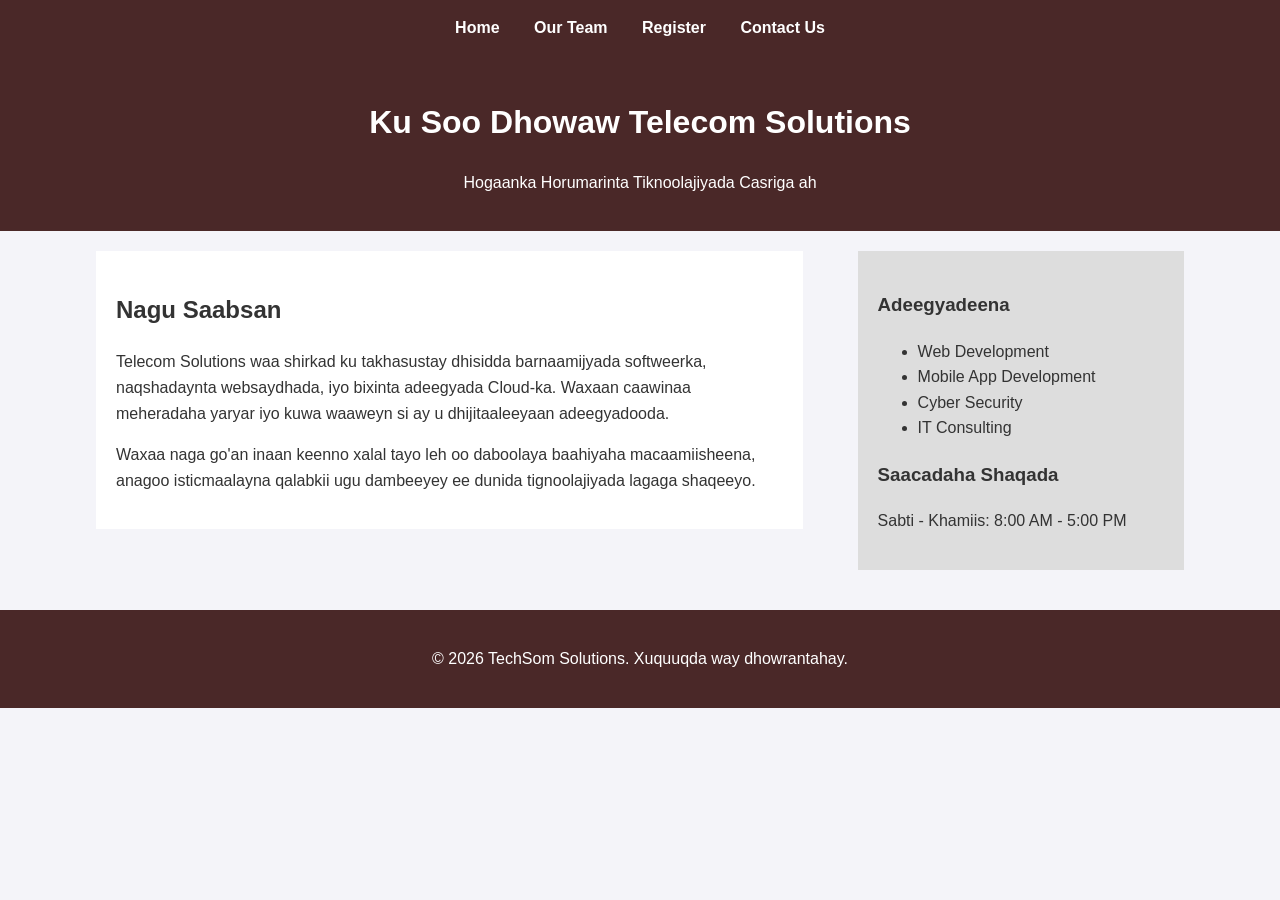
<file: index.html>
<!DOCTYPE html>
<html lang="so">
<head>
    <meta charset="UTF-8">
    <meta name="viewport" content="width=device-width, initial-scale=1.0">
    <title>Hoyga - Shirkaddaha-telecome</title>
    <link rel="stylesheet" href="css/style.css">
</head>
<body>

    <nav>
        <a href="index.html">Home</a>
        <a href="pages/team.html">Our Team</a>
        <a href="pages/ragistration.html">Register</a>
        <a href="pages/contact.html">Contact Us</a>
    </nav>

    <header>
        <h1>Ku Soo Dhowaw Telecom Solutions</h1>
        <p>Hogaanka Horumarinta Tiknoolajiyada Casriga ah</p>
    </header>

    <div class="container">
        <div class="wrapper-2col">
            <!-- Column 1: Main Content -->
            <main class="main-content">
                <h2>Nagu Saabsan</h2>
                <p>Telecom Solutions waa shirkad ku takhasustay dhisidda barnaamijyada softweerka, naqshadaynta websaydhada, iyo bixinta adeegyada Cloud-ka. Waxaan caawinaa meheradaha yaryar iyo kuwa waaweyn si ay u dhijitaaleeyaan adeegyadooda.</p>
                <p>Waxaa naga go'an inaan keenno xalal tayo leh oo daboolaya baahiyaha macaamiisheena, anagoo isticmaalayna qalabkii ugu dambeeyey ee dunida tignoolajiyada lagaga shaqeeyo.</p>
            </main>

            <!-- Column 2: Sidebar -->
            <aside class="sidebar">
                <h3>Adeegyadeena</h3>
                <ul>
                    <li>Web Development</li>
                    <li>Mobile App Development</li>
                    <li>Cyber Security</li>
                    <li>IT Consulting</li>
                </ul>
                <h3>Saacadaha Shaqada</h3>
                <p>Sabti - Khamiis: 8:00 AM - 5:00 PM</p>
            </aside>
        </div>
    </div>

    <footer>
        <p>&copy; 2026 TechSom Solutions. Xuquuqda way dhowrantahay.</p>
    </footer>

</body>
</html>
</file>
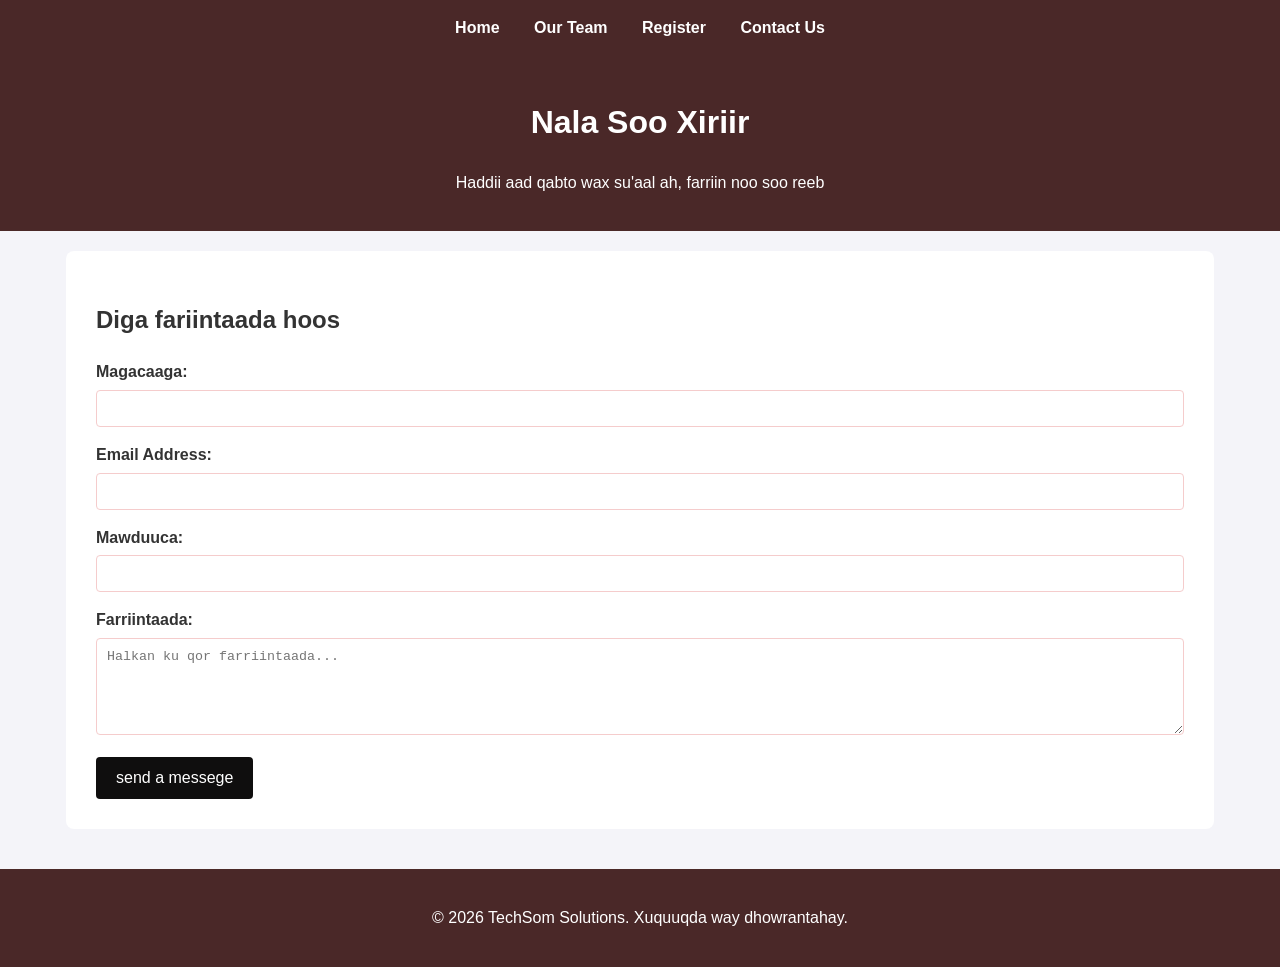
<file: pages/contact.html>
<!DOCTYPE html>
<html lang="so">
<head>
    <meta charset="UTF-8">
    <meta name="viewport" content="width=device-width, initial-scale=1.0">
    <title>Nala Soo Xiriir - TechSom</title>
    <link rel="stylesheet" href="../css/style.css">
</head>
<body>

    <nav>
        <a href="../index.html">Home</a>
        <a href="team.html">Our Team</a>
        <a href="ragistration.html">Register</a>
        <a href="contact.html">Contact Us</a>
    </nav>

    <header>
        <h1>Nala Soo Xiriir</h1>
        <p>Haddii aad qabto wax su'aal ah, farriin noo soo reeb</p>
    </header>

    <div class="container" style="background: white; padding: 30px; border-radius: 8px;">
        <h2>Diga fariintaada hoos</h2>
        <form action="#" method="POST">
            
            <div class="form-group">
                <label for="contact-name">Magacaaga:</label>
                <input type="text" id="contact-name" name="contact-name" required>
            </div>

            <div class="form-group">
                <label for="contact-email">Email Address:</label>
                <input type="email" id="contact-email" name="contact-email" required>
            </div>

            <div class="form-group">
                <label for="subject">Mawduuca:</label>
                <input type="text" id="subject" name="subject" required>
            </div>

            <div class="form-group">
                <label for="message">Farriintaada:</label>
                <textarea id="message" name="message" rows="5" required placeholder="Halkan ku qor farriintaada..."></textarea>
            </div>

            <button type="submit" class="btn-submit">send a messege</button>
        </form>
    </div>

    <footer>
        <p>&copy; 2026 TechSom Solutions. Xuquuqda way dhowrantahay.</p>
    </footer>

</body>
</html>
</file>
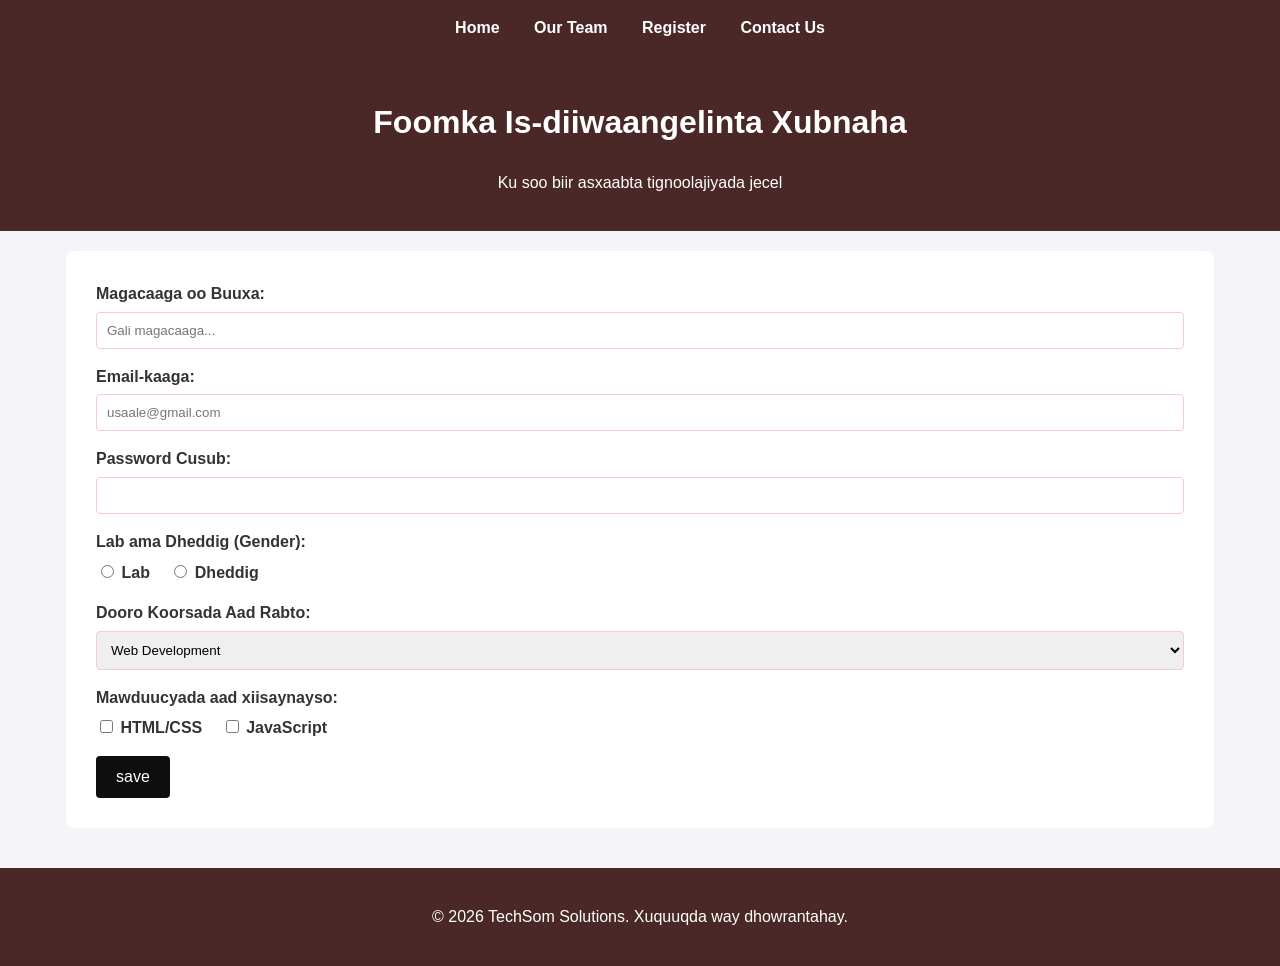
<file: pages/ragistration.html>
<!DOCTYPE html>
<html lang="so">
<head>
    <meta charset="UTF-8">
    <meta name="viewport" content="width=device-width, initial-scale=1.0">
    <title>Is-diiwaangeli - TechSom</title>
    <link rel="stylesheet" href="../css/style.css">
</head>
<body>

    <nav>
        <a href="../index.html">Home</a>
        <a href="team.html">Our Team</a>
        <a href="ragistration.html">Register</a>
        <a href="contact.html">Contact Us</a>
    </nav>

    <header>
        <h1>Foomka Is-diiwaangelinta Xubnaha</h1>
        <p>Ku soo biir asxaabta tignoolajiyada jecel</p>
    </header>

    <div class="container" style="background: white; padding: 30px; border-radius: 8px;">
        <form action="#" method="POST">
            
            <div class="form-group">
                <label for="fullname">Magacaaga oo Buuxa:</label>
                <input type="text" id="fullname" name="fullname" required placeholder="Gali magacaaga...">
            </div>

            <div class="form-group">
                <label for="email">Email-kaaga:</label>
                <input type="email" id="email" name="email" required placeholder="usaale@gmail.com">
            </div>

            <div class="form-group">
                <label for="password">Password Cusub:</label>
                <input type="password" id="password" name="password" required>
            </div>

            <div class="form-group">
                <label>Lab ama Dheddig (Gender):</label>
                <div class="form-inline">
                    <input type="radio" id="male" name="gender" value="male">
                    <label for="male" style="display:inline;">Lab</label>
                </div>
                <div class="form-inline">
                    <input type="radio" id="female" name="gender" value="female">
                    <label for="female" style="display:inline;">Dheddig</label>
                </div>
            </div>

            <div class="form-group">
                <label for="course">Dooro Koorsada Aad Rabto:</label>
                <select id="course" name="course">
                    <option value="web-dev">Web Development</option>
                    <option value="python">Python Programming</option>
                    <option value="cyber">Cyber Security Basics</option>
                </select>
            </div>

            <div class="form-group">
                <label>Mawduucyada aad xiisaynayso:</label>
                <div class="form-inline">
                    <input type="checkbox" id="html" name="interest" value="html">
                    <label for="html" style="display:inline;">HTML/CSS</label>
                </div>
                <div class="form-inline">
                    <input type="checkbox" id="js" name="interest" value="js">
                    <label for="js" style="display:inline;">JavaScript</label>
                </div>
            </div>

            <button type="submit" class="btn-submit">save</button>
        </form>
    </div>

    <footer>
        <p>&copy; 2026 TechSom Solutions. Xuquuqda way dhowrantahay.</p>
    </footer>

</body>
</html>
</file>
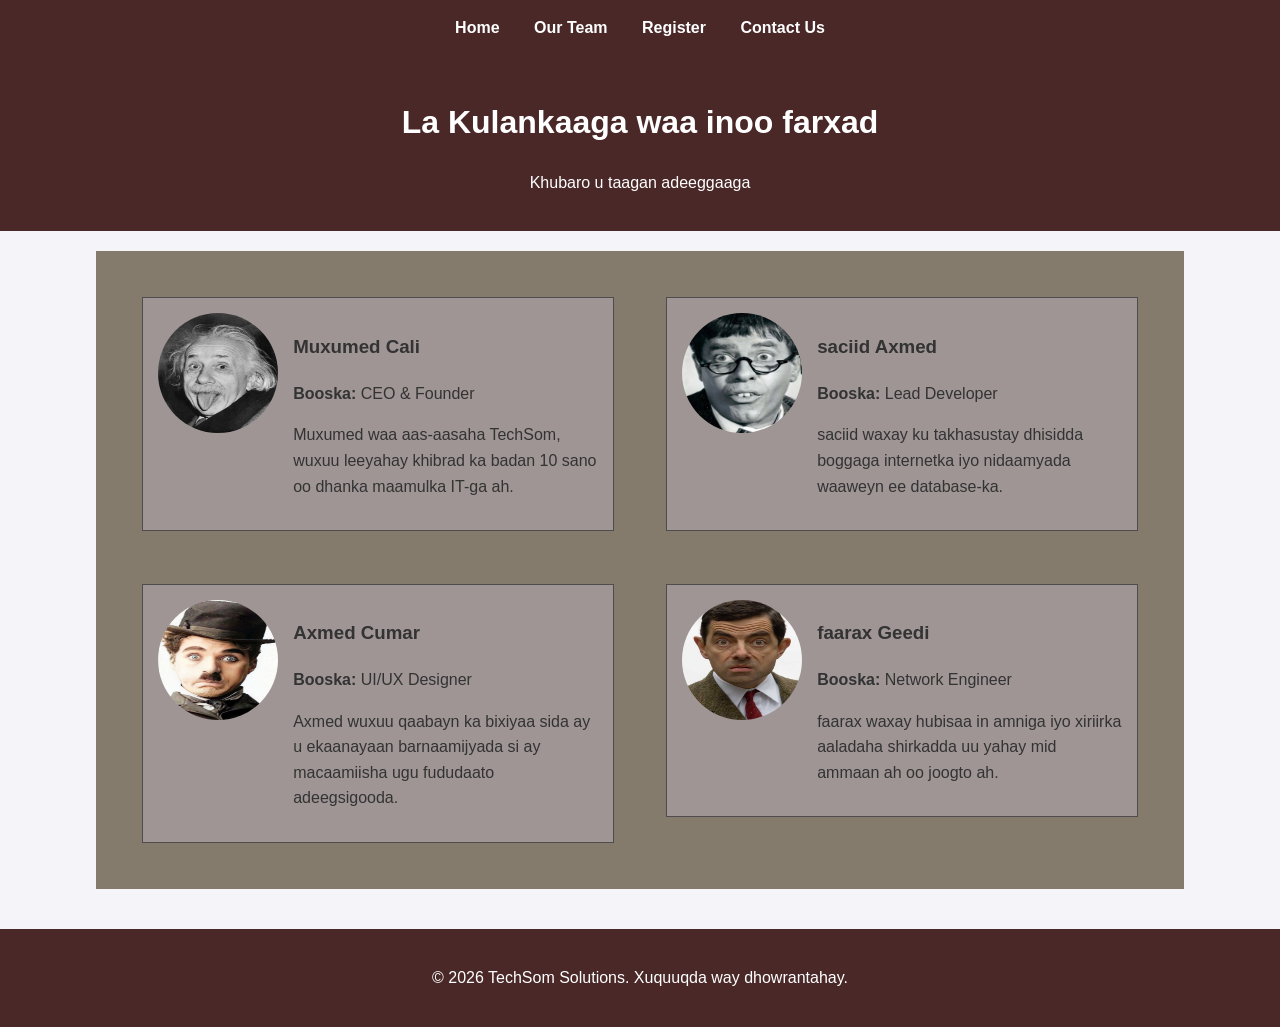
<file: pages/team.html>
<!DOCTYPE html>
<html lang="so">
<head>
    <meta charset="UTF-8">
    <meta name="viewport" content="width=device-width, initial-scale=1.0">
    <title>Kooxdeena - TechSom</title>
    <link rel="stylesheet" href="../css/style.css">
</head>
<body>

    <nav>
        <a href="../index.html">Home</a>
        <a href="eam.html">Our Team</a>
        <a href="ragistration.html">Register</a>
        <a href="contact.html">Contact Us</a>
    </nav>

    <header>
        <h1>La Kulankaaga waa inoo farxad</h1>
        <p>Khubaro u taagan adeeggaaga</p>
    </header>

    <div class="container">
        <div class="team-container">
            
            <!-- Member 1 -->
            <div class="member-card">
                <img src="../images/person1.jpeg" alt="Muxumed Cali">
                <div class="member-info">
                    <h3>Muxumed Cali</h3>
                    <p><strong>Booska:</strong> CEO & Founder</p>
                    <p>Muxumed waa aas-aasaha TechSom, wuxuu leeyahay khibrad ka badan 10 sano oo dhanka maamulka IT-ga ah.</p>
                </div>
            </div>

            <!-- Member 2 -->
            <div class="member-card">
                <img src="../images/person2.jpeg" alt="Faadumo Axmed">
                <div class="member-info">
                    <h3>saciid Axmed</h3>
                    <p><strong>Booska:</strong> Lead Developer</p>
                    <p>saciid waxay ku takhasustay dhisidda boggaga internetka iyo nidaamyada waaweyn ee database-ka.</p>
                </div>
            </div>

            <!-- Member 3 -->
            <div class="member-card">
                <img src="../images/person3.jpeg" alt="Axmed Cumar">
                <div class="member-info">
                    <h3>Axmed Cumar</h3>
                    <p><strong>Booska:</strong> UI/UX Designer</p>
                    <p>Axmed wuxuu qaabayn ka bixiyaa sida ay u ekaanayaan barnaamijyada si ay macaamiisha ugu fududaato adeegsigooda.</p>
                </div>
            </div>

            <!-- Member 4 -->
            <div class="member-card">
                <img src="../images/person4.jpeg" alt="Khadr Geedi">
                <div class="member-info">
                    <h3>faarax Geedi</h3>
                    <p><strong>Booska:</strong> Network Engineer</p>
                    <p>faarax waxay hubisaa in amniga iyo xiriirka aaladaha shirkadda uu yahay mid ammaan ah oo joogto ah.</p>
                </div>
            </div>

            <div class="clear-fix"></div>
        </div>
    </div>

    <footer>
        <p>&copy; 2026 TechSom Solutions. Xuquuqda way dhowrantahay.</p>
    </footer>

</body>
</html>
</file>
<file: css/style.css>
/* Guud ahaan Qaabka Bogga */
body {
    font-family: Arial, sans-serif;
    line-height: 1.6;
    margin: 0;
    padding: 0;
    background-color: #f4f4f9;
    color: #333;
}

/* Menu-ga Sare (Navigation) */
nav {
    background-color: rgb(74, 40, 40);
    padding: 15px;
    text-align: center;
}

nav a {
    color: white;
    text-decoration: none;
    margin: 0 15px;
    font-weight: bold;
}

nav a:hover {
    color: #ffcc00;
}

/* Koonteenarka Guud */
.container {
    width: 85%;
    margin: 20px auto;
}

header {
    text-align: center;
    padding: 20px 0;
    background: rgb(74, 40, 40);
    color: white;
    margin-bottom: 20px;
}

footer {
    text-align: center;
    padding: 20px;
    background:rgb(74, 40, 40);
    color: white;
    margin-top: 40px;
    clear: both;
}

/* ==========================================
   PAGE 1: 2-Column Layout (Home)
   ========================================== */
.wrapper-2col {
    overflow: hidden; /* Clearfix hawl yar */
}

.main-content {
    float: left;
    width: 65%;
    background: white;
    padding: 20px;
    box-sizing: border-box;
}

.sidebar {
    float: right;
    width: 30%;
    background: #ddd;
    padding: 20px;
    box-sizing: border-box;
}

/* ==========================================
   PAGE 2: Float, Clear & Overflow (Team)
   ========================================== */
.team-container {
    overflow: auto; /* Xallinta dhibaatada dhererka float-ka */
    background: rgb(132, 123, 108);
    padding: 20px;
}

.member-card {
    float: left;
    width: 45%;
    margin: 2.5%;
    background:rgb(159, 149, 149);
    border: 1px solid #4e4c4c;
    padding: 15px;
    box-sizing: border-box;
}

.member-card img {
    float: left;
    width: 120px;
    height: 120px;
    border-radius: 50%;
    margin-right: 15px;
}

.member-info {
    overflow: hidden; /* Qoraalka wuxuu ku dhex qasmanaayaa sawirka haddaan la xallin */
}

.clear-fix {
    clear: both; /* Hubinta in foomka/footerka hoos u dhaco */
}

/* ==========================================
   PAGE 3 & 4: Forms Styling (Registration & Contact)
   ========================================== */
.form-group {
    margin-bottom: 15px;
}

.form-group label {
    display: block;
    font-weight: bold;
    margin-bottom: 5px;
}

.form-group input[type="text"],
.form-group input[type="email"],
.form-group input[type="password"],
.form-group input[type="tel"],
.form-group select,
.form-group textarea {
    width: 100%;
    padding: 10px;
    border: 1px solid #f5cccc;
    border-radius: 4px;
    box-sizing: border-box;
}

.form-inline {
    display: inline-block;
    margin-right: 15px;
}

.btn-submit {
    background: rgb(15, 14, 14);
    color: white;
    padding: 12px 20px;
    border: none;
    border-radius: 4px;
    cursor: pointer;
    font-size: 16px;
}

.btn-submit:hover {
    background: #fcf8f8;
}
</file>
